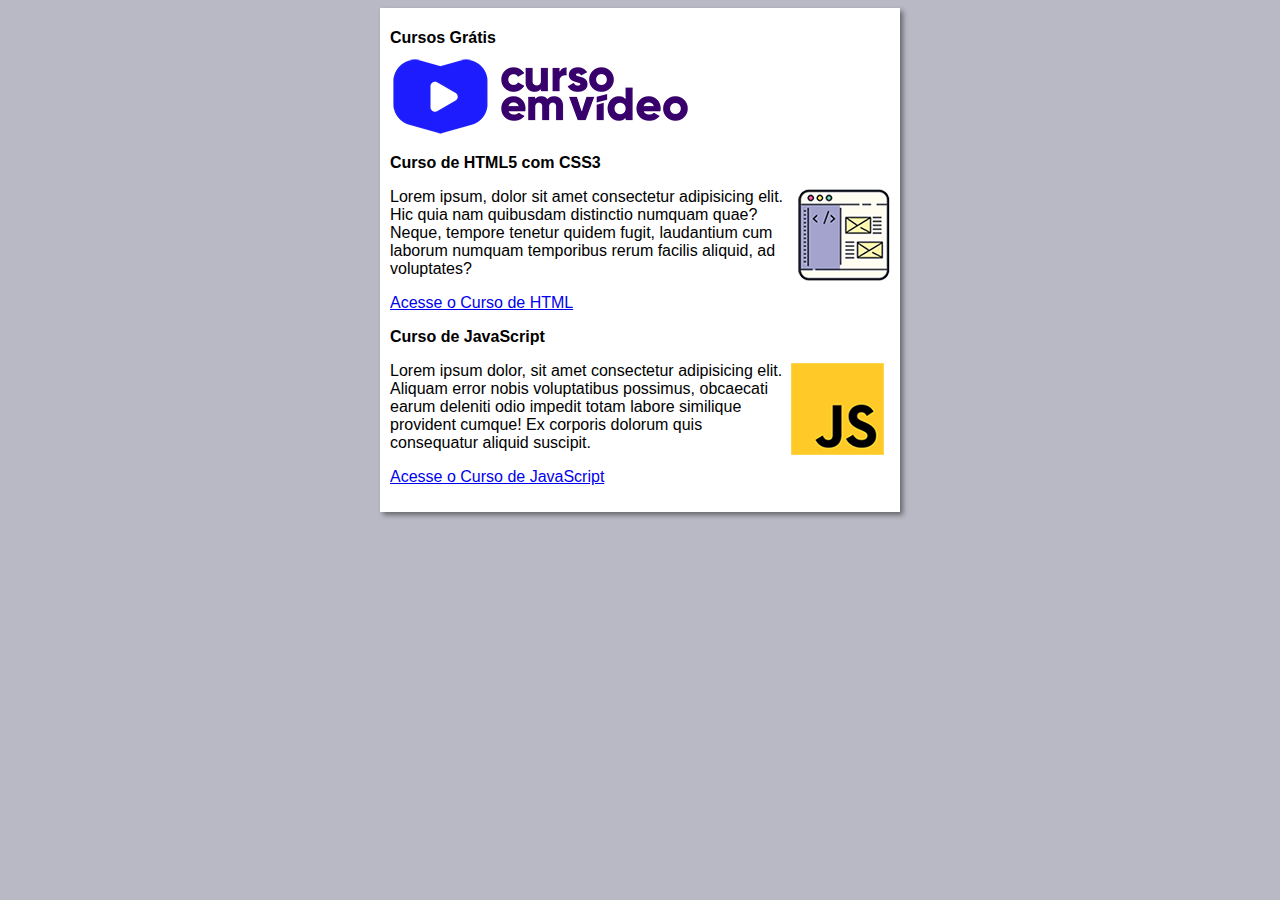
<file: index.html>
<!DOCTYPE html>
<html lang="pt-br">
    <head>
        <meta charset="UTF-8">
        <meta name="viewport" content="width=device-width, initial-scale=1.0">
        <title>Curso em Vídeo</title>

        <link rel="stylesheet" href="css/estilo.css">
    </head>
    <body>

        <main>
            <header>
                <h1>Cursos Grátis</h1>
                <img src="imagens/curso-em-video-cor.png" alt="Curso em Vídeo">
            </header>

            <article>
                <h2>Curso de HTML5 com CSS3</h2>
                <img class="lado" src="imagens/curso-html-css.png" alt="Curso HTML/CSS">
                <p>
                    Lorem ipsum, dolor sit amet consectetur adipisicing elit. Hic quia nam quibusdam distinctio numquam quae? Neque, tempore tenetur quidem fugit, laudantium cum laborum numquam temporibus rerum facilis aliquid, ad voluptates?
                </p>
                <p><a href="curso-html.html">Acesse o Curso de HTML</a></p>
            </article>

            <article>
                <h2>Curso de JavaScript</h2>
                <img class="lado" src="imagens/curso-javascript.png" alt="Curso JavaScript">
                <p>
                    Lorem ipsum dolor, sit amet consectetur adipisicing elit. Aliquam error nobis voluptatibus possimus, obcaecati earum deleniti odio impedit totam labore similique provident cumque! Ex corporis dolorum quis consequatur aliquid suscipit.
                </p>
                <p><a href="curso-javascript.html">Acesse o Curso de JavaScript</a></p>
            </article>

        </main>
        
    </body>
</html>
</file>
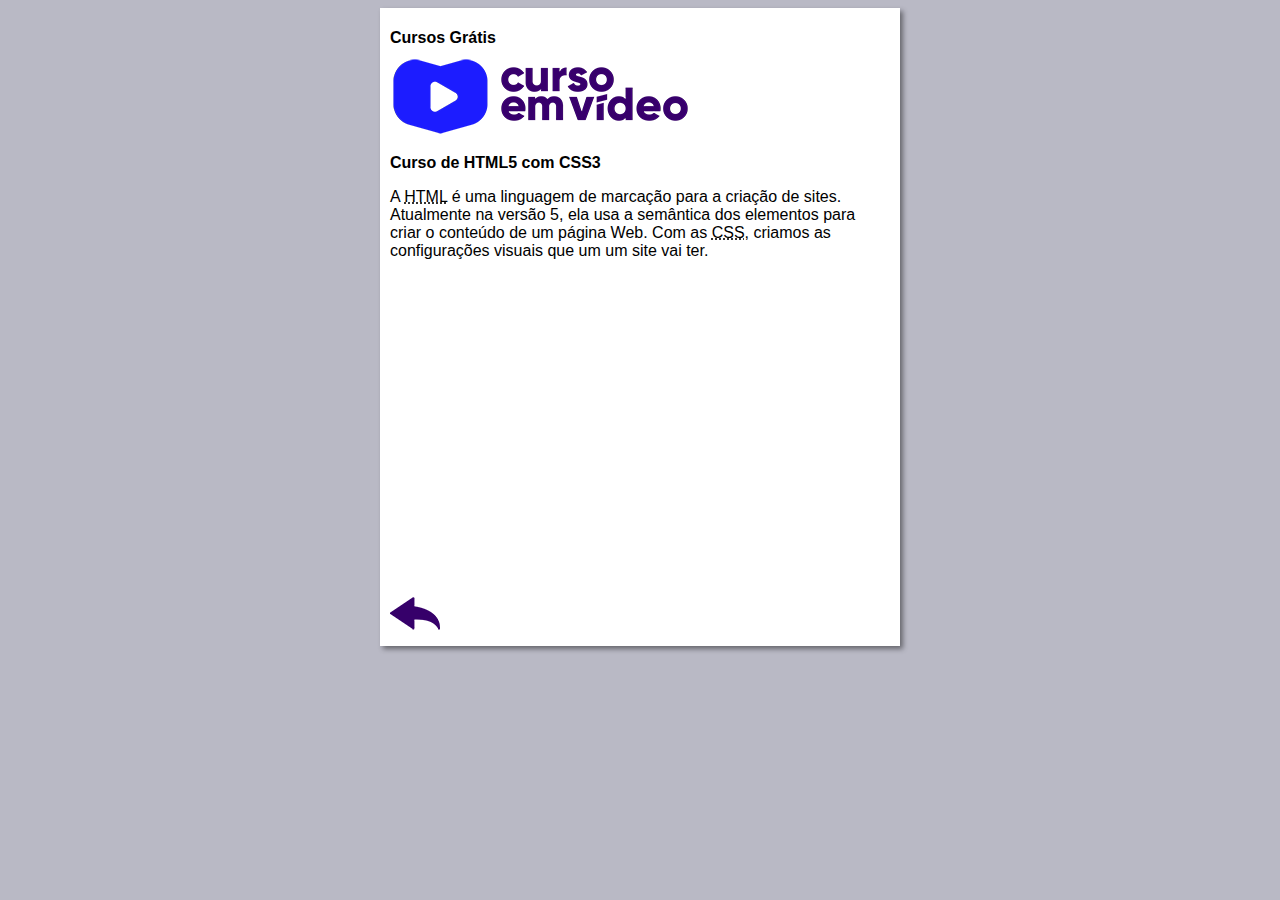
<file: curso-html.html>
<!DOCTYPE html>
<html lang="pt-br">
    <head>
        <meta charset="UTF-8">
        <meta name="viewport" content="width=device-width, initial-scale=1.0">
        <title>Curso em Vídeo</title>

        <link rel="stylesheet" href="css/estilo.css">
    </head>
    <body>

        <main>
            <header>
                <h1>Cursos Grátis</h1>
                <img src="imagens/curso-em-video-cor.png" alt="Curso em Vídeo">
            </header>

            <article>
                <h2>Curso de HTML5 com CSS3</h2>
        
                <p>
                    A <abbr title="HyperText Markup Language">HTML</abbr> é uma linguagem de marcação para a criação de sites. Atualmente na versão 5, ela usa a semântica dos elementos para criar o conteúdo de um página Web. Com as <abbr title="Cascading Style Sheets">CSS</abbr>, criamos as configurações visuais que um um site vai ter.
                </p>

                <iframe width="498" height="315" src="https://www.youtube.com/embed/epDCjksKMok" frameborder="0" allow="accelerometer; autoplay; encrypted-media; gyroscope; picture-in-picture" allowfullscreen></iframe>

            </article>

            <a href="index.html"><img src="imagens/btn-back.png" alt="Voltar"></a>

        </main>
        
    </body>
</html>
</file>
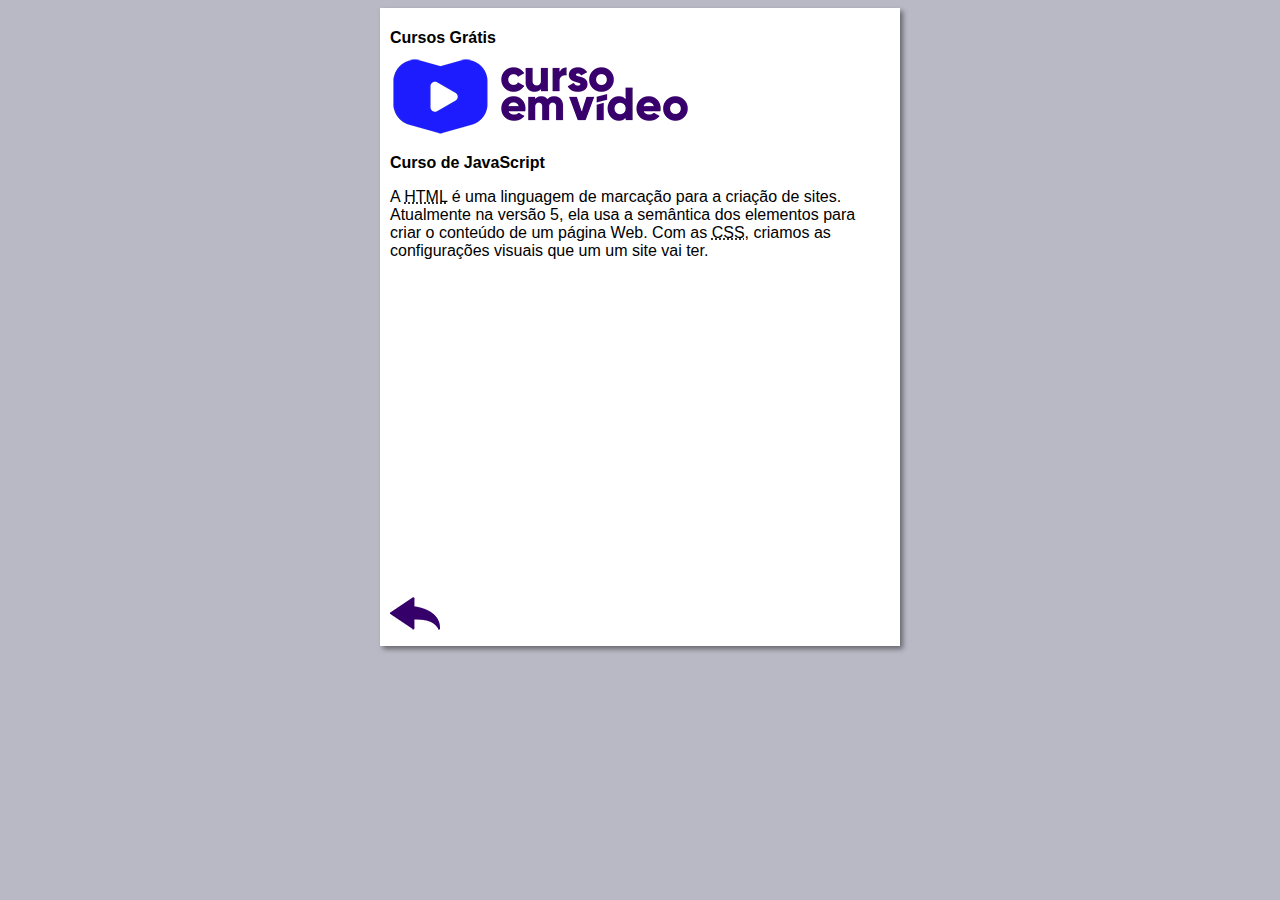
<file: curso-javascript.html>
<!DOCTYPE html>
<html lang="pt-br">
    <head>
        <meta charset="UTF-8">
        <meta name="viewport" content="width=device-width, initial-scale=1.0">
        <title>Curso em Vídeo</title>

        <link rel="stylesheet" href="css/estilo.css">
    </head>
    <body>

        <main>
            <header>
                <h1>Cursos Grátis</h1>
                <img src="imagens/curso-em-video-cor.png" alt="Curso em Vídeo">
            </header>

            <article>
                <h2>Curso de JavaScript</h2>
        
                <p>
                    A <abbr title="HyperText Markup Language">HTML</abbr> é uma linguagem de marcação para a criação de sites. Atualmente na versão 5, ela usa a semântica dos elementos para criar o conteúdo de um página Web. Com as <abbr title="Cascading Style Sheets">CSS</abbr>, criamos as configurações visuais que um um site vai ter.
                </p>

                <iframe width="498" height="315" src="https://www.youtube.com/embed/Ptbk2af68e8" frameborder="0" allow="accelerometer; autoplay; encrypted-media; gyroscope; picture-in-picture" allowfullscreen></iframe>

            </article>

            <a href="index.html"><img src="imagens/btn-back.png" alt="Voltar"></a>

        </main>
        
    </body>
</html>
</file>
<file: css/estilo.css>
*{
    font-family: Arial, Helvetica, sans-serif;
    font-size: 16px;
}

body{
    background-color: rgb(185, 185, 197);
}

main{
    background-color: #fff;
    width: 500px;
    margin: 0 auto;
    padding: 10px;
    box-shadow: 3px 3px 5px rgba(0, 0, 0, 0.445);
}


.lado{
    float: right;
}
</file>
